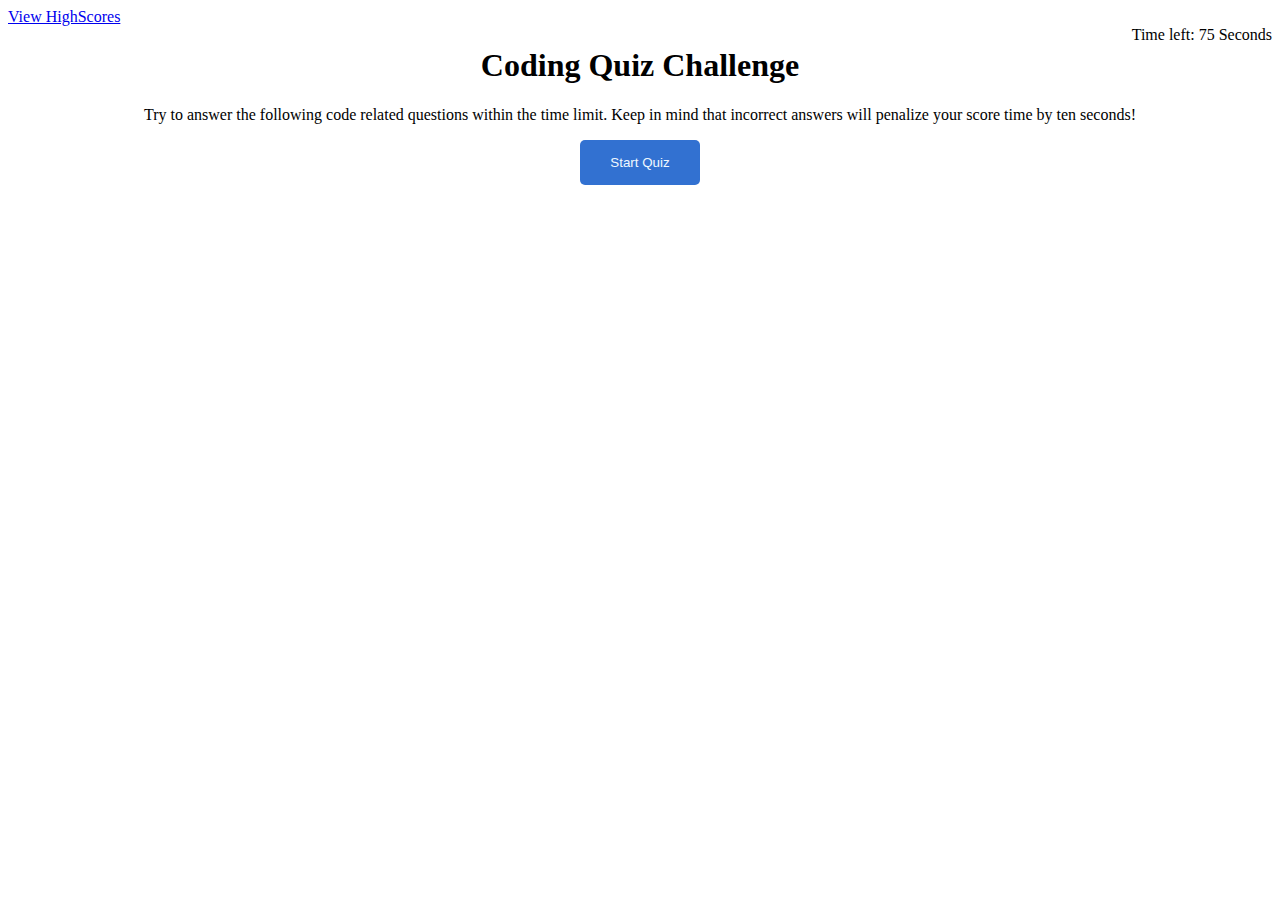
<file: index.html>
<!DOCTYPE html>
<html lang="en">
<head>
    <meta charset="UTF-8">
    <meta http-equiv="X-UA-Compatible" content="IE=edge">
    <meta name="viewport" content="width=device-width, initial-scale=1.0">
    <link rel="stylesheet" href="./assets/CSS/style.css">
    <title>Code Quiz</title>
</head>
<body>
<!-- view highscores-->
    <section class="highScores">
        <a href="./highScores.html">View HighScores</a>
    </section>
<!--quiz time-->
    <section id='timer' class="timer">
        Time left: <span id="seconds">75 Seconds</span>
    </section>

<!--Phase 1: instruction of starting quiz and start button -->
    <main id="quiz-container">
        <section id="quiz-start">
            <h1>Coding Quiz Challenge</h1>
            <p>
                Try to answer the following code related questions within the time limit.
                Keep in mind that incorrect answers will penalize your score time by ten seconds! 
            </p>
        <button id="start">Start Quiz</button>
        </section>
<!--Phase 1: questions with possible responses as button -->
        <section id="quiz-questions">
            <h1 id="question-title"></h1>
            <button id="option0" class="optionButton"></button><br/>
            <button id="option1" class="optionButton"></button><br/>
            <button id="option2" class="optionButton"></button><br/>
            <button id="option3" class="optionButton"></button>
        </section>
        <section id="inputInitials">
            <h1>All Done!</h1>
            <p id="finalScore"></p>
            <form>
                <label for="initials">Enter Initials:</label>
                <input type="text" id="initials"> </form>
                <button id="submit">Submit!</button><br><br>
            
        </section>
        <section id="submitedHighscores">
            <h1>High Scores</h1><br><br>
            <button id="go-back" href="quiz-container">Go Back</button>
            <button id="clear-highscores">Clear Highscores</button>

        </section>
<!--Phase 1: quiz complete screen, final score(seconds remaining)
     and input box for initials and to submit score to high score-->
    </main>
    <script src="./assets/JS/index.js"></script>
    <script src="./assets/JS/quiz-questions.js"></script>

</body>
</html>
</file>
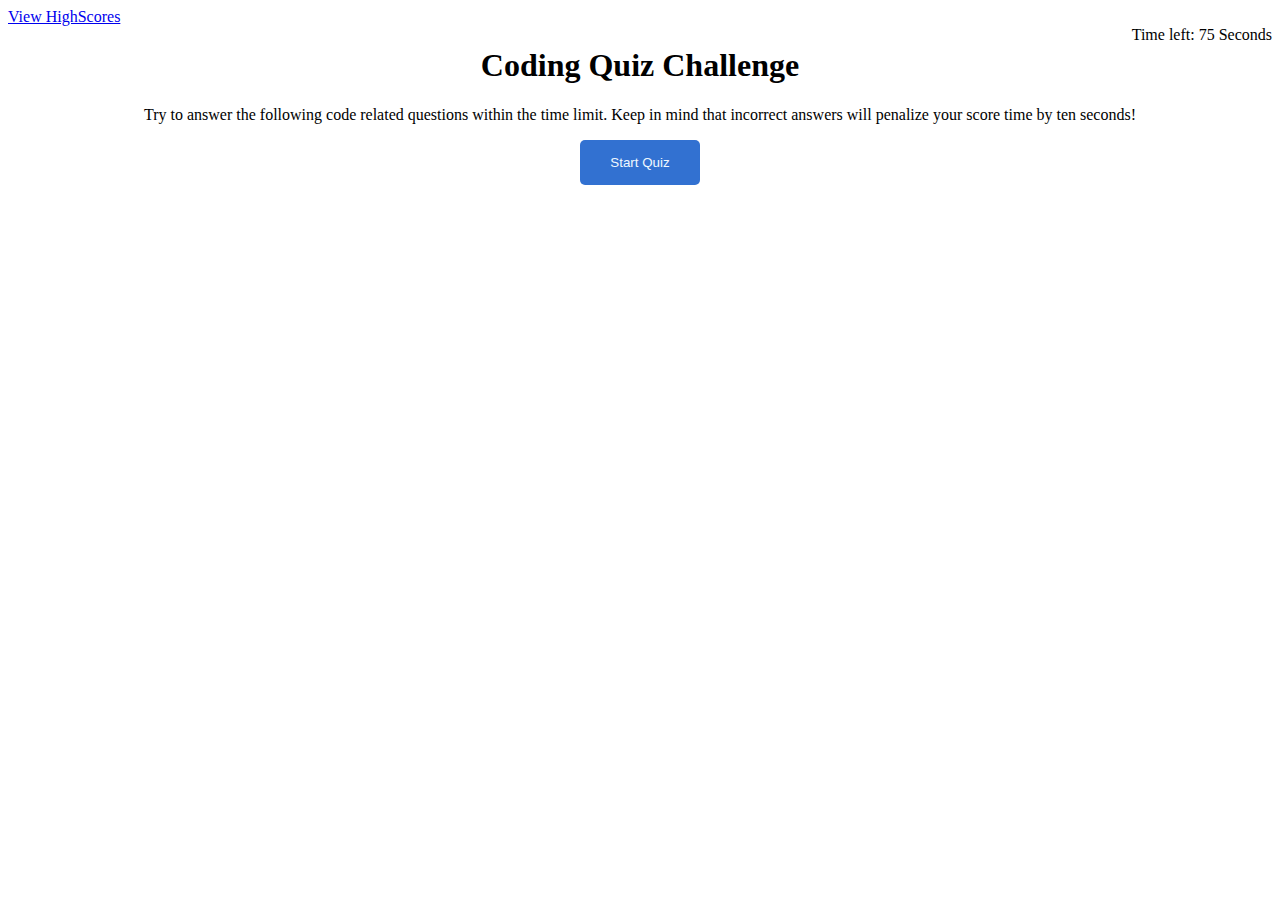
<file: assets/index.html>
<!DOCTYPE html>
<html lang="en">
<head>
    <meta charset="UTF-8">
    <meta http-equiv="X-UA-Compatible" content="IE=edge">
    <meta name="viewport" content="width=device-width, initial-scale=1.0">
    <link rel="stylesheet" href="./CSS/style.css">
    <title>Code Quiz</title>
</head>
<body>
<!-- view highscores-->
    <section class="highScores">
        <a href="./highScores.html">View HighScores</a>
    </section>
<!--quiz time-->
    <section id='timer' class="timer">
        Time left: <span id="seconds">75 Seconds</span>
    </section>

<!--Phase 1: instruction of starting quiz and start button -->
    <main id="quiz-container">
        <section id="quiz-start">
            <h1>Coding Quiz Challenge</h1>
            <p>
                Try to answer the following code related questions within the time limit.
                Keep in mind that incorrect answers will penalize your score time by ten seconds! 
            </p>
        <button id="start">Start Quiz</button>
        </section>
<!--Phase 1: questions with possible responses as button -->
        <section id="quiz-questions">
            <h1 id="question-title"></h1>
            <button id="option0" class="optionButton"></button><br/>
            <button id="option1" class="optionButton"></button><br/>
            <button id="option2" class="optionButton"></button><br/>
            <button id="option3" class="optionButton"></button>
        </section>
        <section id="inputInitials">
            <h1>All Done!</h1>
            <p id="finalScore"></p>
            <form>
                <label for="initials">Enter Initials:</label>
                <input type="text" id="initials"> </form>
                <button id="submit">Submit!</button><br><br>
            
        </section>
        <section id="submitedHighscores">
            <h1>High Scores</h1><br><br>
            <button id="go-back" href="quiz-container">Go Back</button>
            <button id="clear-highscores">Clear Highscores</button>

        </section>
<!--Phase 1: quiz complete screen, final score(seconds remaining)
     and input box for initials and to submit score to high score-->
    </main>
    <script src="./JS/index.js"></script>
    <script src="./JS/quiz-questions.js"></script>

</body>
</html>
</file>
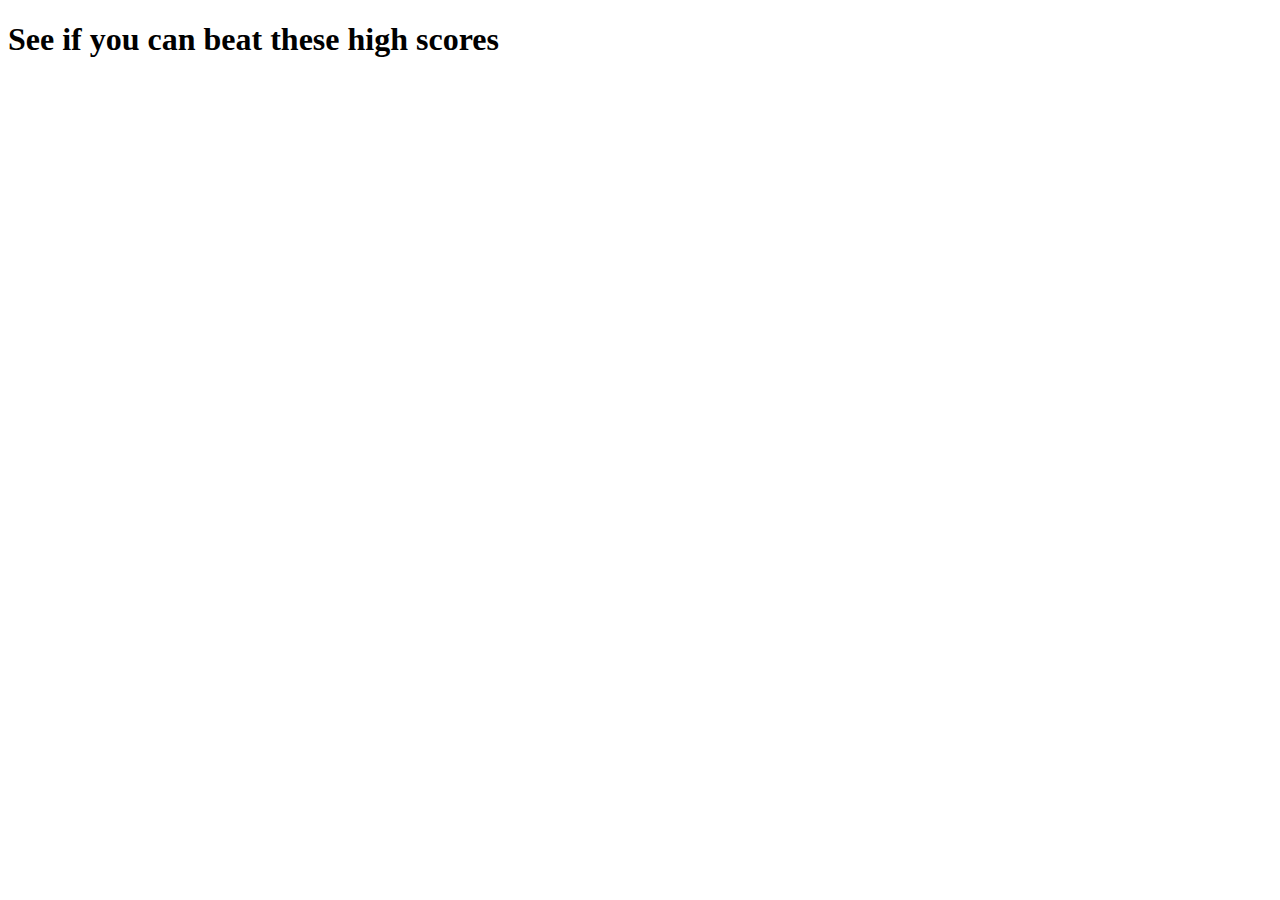
<file: highScores.html>
<!DOCTYPE html>
<html lang="en">
<head>
    <meta charset="UTF-8">
    <meta http-equiv="X-UA-Compatible" content="IE=edge">
    <meta name="viewport" content="width=device-width, initial-scale=1.0">
    <title>High Scores</title>
    <link href="./assets/CSS/style.css">
</head>
<body>
    <h1>See if you can beat these high scores</h1>
    
    <ul id="highScores" class="saveScores"><span id="user-initials"></span>
       
    </ul>
    <script src="./assets/JS/save-highScores.js"></script>
</body>
</html>
</file>
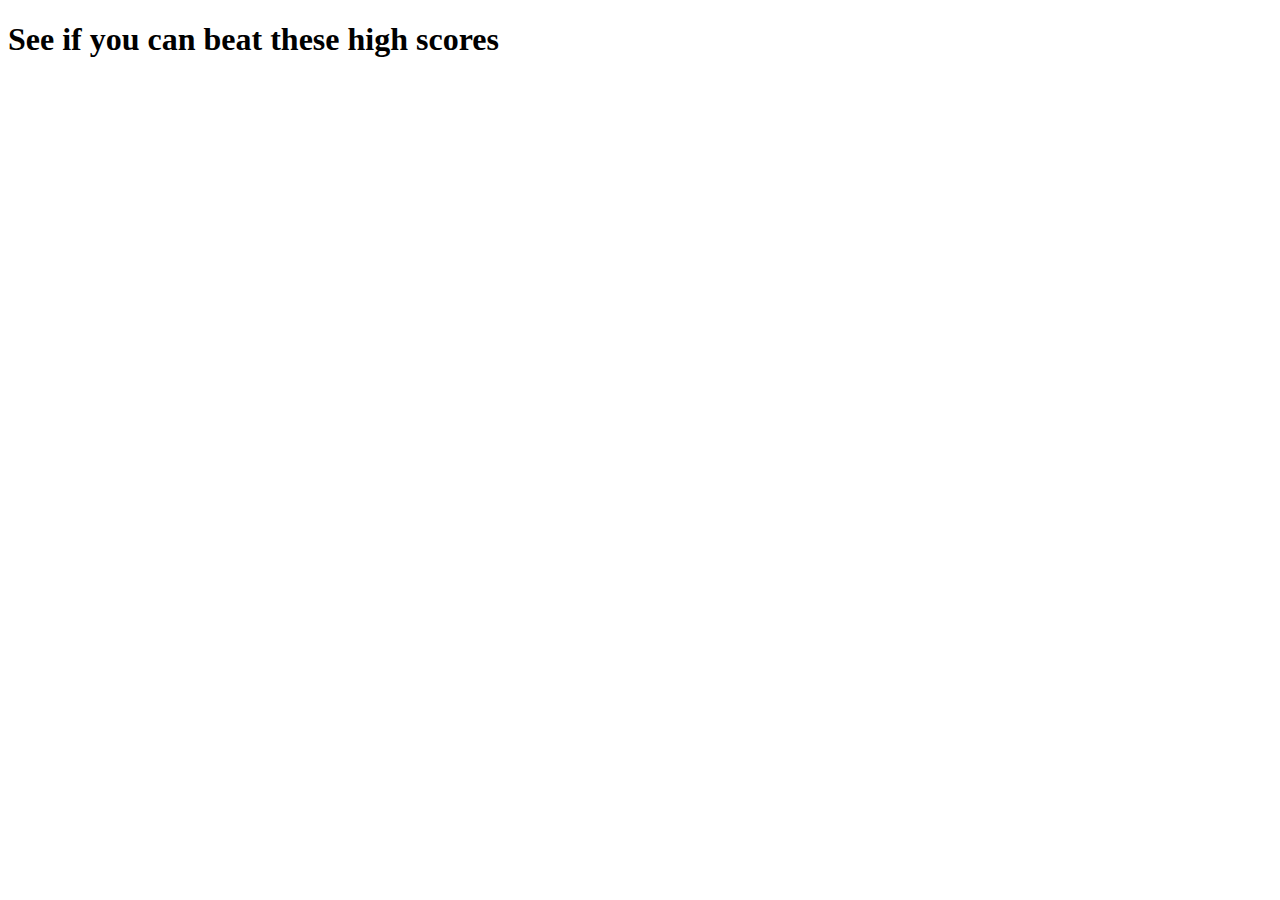
<file: assets/highScores.html>
<!DOCTYPE html>
<html lang="en">
<head>
    <meta charset="UTF-8">
    <meta http-equiv="X-UA-Compatible" content="IE=edge">
    <meta name="viewport" content="width=device-width, initial-scale=1.0">
    <title>High Scores</title>
    <link href="./CSS/style.css">
</head>
<body>
    <h1>See if you can beat these high scores</h1>
    
    <ul id="highScores" class="saveScores"><span id="user-initials"></span>
       
    </ul>
    <script src="./JS/save-highScores.js"></script>
</body>
</html>
</file>
<file: assets/CSS/style.css>
/* Variable color */
:root{
    --blue : rgb(50, 113, 209)

}

main{
    text-align: center;   
}

.timer{
    float: right;
}

/*start button*/
#start {
    background-color: var(--blue);
    color: aliceblue;
    border-radius: 5px;
    border: var(--blue) ;
    width: 120px;
    height: 45px;
}

#start:hover{
    transform: scale(1.1);
}

#submit {
    background-color: var(--blue);
    color: aliceblue;
    border-radius: 5px;
    border: var(--blue) ;
    width: 80px;
    height: 25px;
}

 #submit:hover{
    transform: scale(1.05);
 }
</file>
